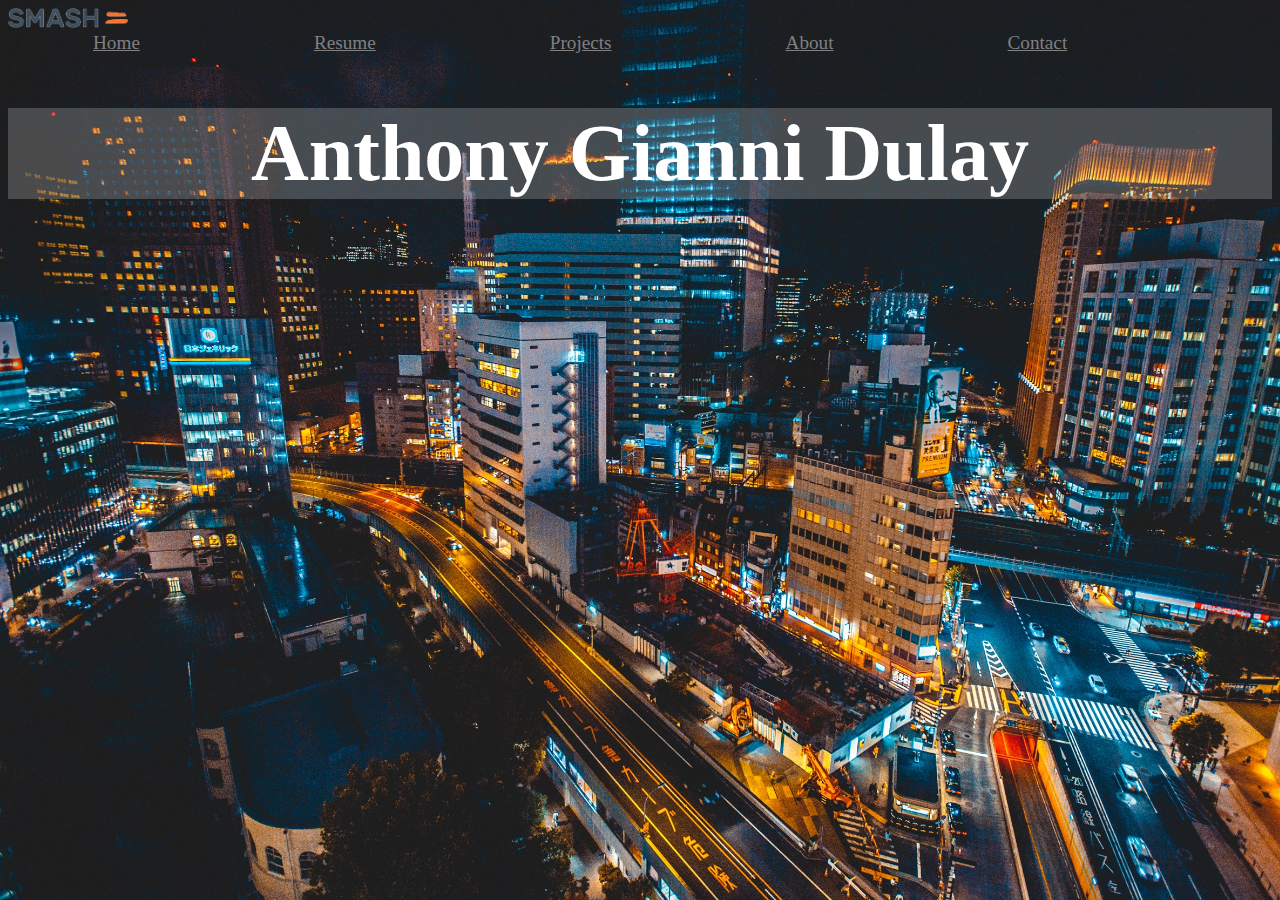
<file: index.html>
<!DOCTYPE html>
<html>

    <head>
    	<title>Anthony Dulay</title>
        <link rel="stylesheet" href="main.css">
        <link href="https://fonts.googleapis.com/css?family=Montserrat" rel="stylesheet">
    </head>
    <body>
        <img id="SMASH" src="SMASH.png" width=120px>
    	<nav>
    		<a class="top_nav_item" href="index.html">Home</a>
    		<a class="top_nav_item" href="Resume.html">Resume</a>
    		<a class="top_nav_item" href="Projects.html">Projects</a>
    		<a class="top_nav_item" href="About.html">About</a>
    		<a class="top_nav_item" href="Contact.html">Contact</a>
    	</nav>
        <section>
            <h1>Anthony Gianni Dulay</h1>
        </section>
        <ol>
        	
        </ol>
    </body>
    
</html>
</file>
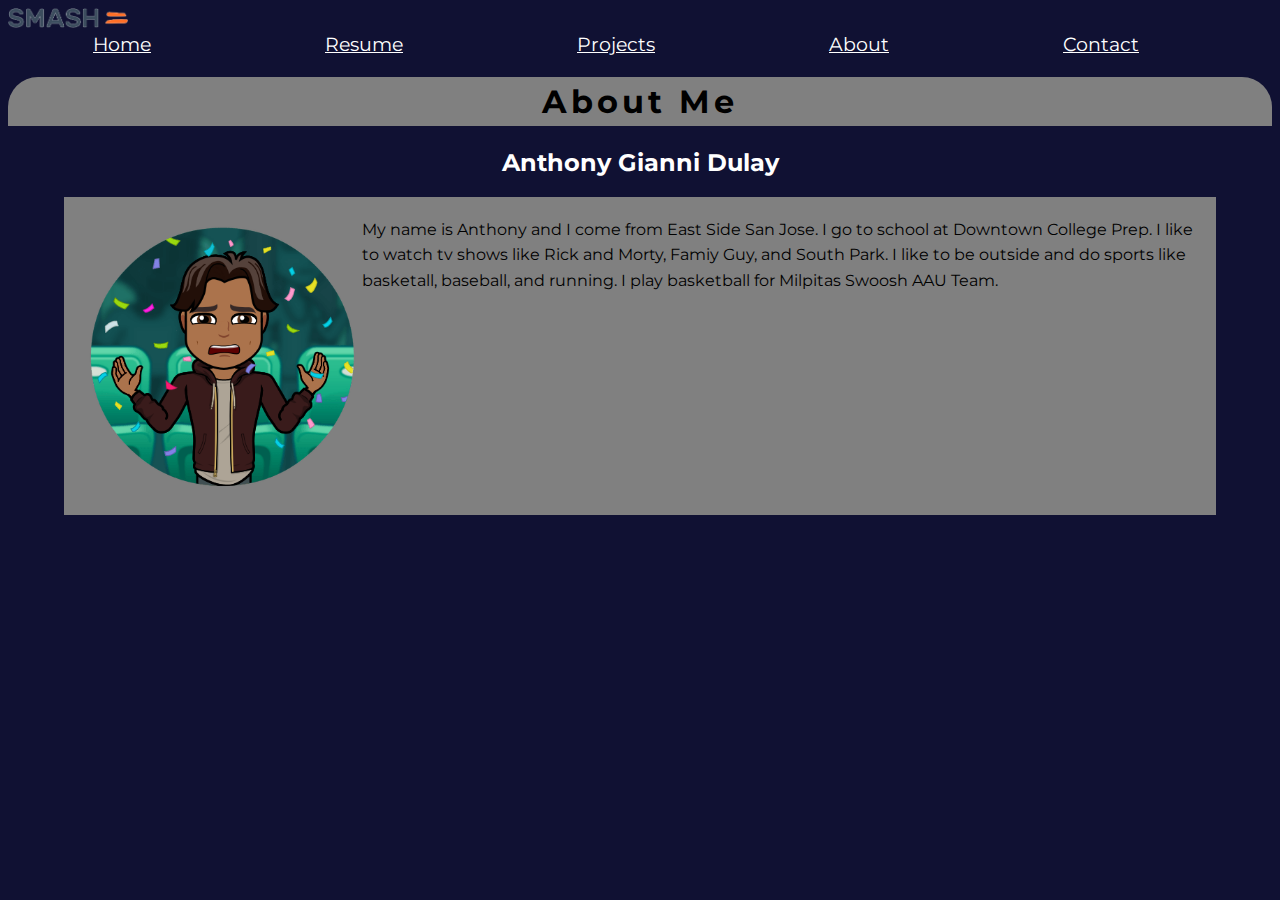
<file: About.html>
<!DOCTYPE html>
<html>
    <head>
	   <title>About Me</title>
        <link rel="stylesheet" href="about.css">
       <link href="https://fonts.googleapis.com/css?family=Montserrat" rel="stylesheet">
    </head>
    <body>
        <img id="SMASH" src="SMASH.png" width=120px>
		<nav id="top_nav"> 
    	   <a class="top_nav_item" href="index.html">Home</a>
    	   <a class="top_nav_item" href="Resume.html">Resume</a>
    	   <a class="top_nav_item" href="Projects.html">Projects</a>
    	   <a class="top_nav_item" href="About.html">About</a>
    	   <a class="top_nav_item" href="Contact.html">Contact</a>
        </nav>
        <div id="detail">
    	   <h1 id="page_title_text">About Me</h1>
    	   <h2 id="htwo">Anthony Gianni Dulay</h2>
    	   <p id="paragraph">
            <img id="picture" src="Image-1.png">
                My name is Anthony and I come from East Side San Jose. I go to school at Downtown College Prep. I like to watch tv shows like Rick and Morty, Famiy Guy, and South Park. I like to be outside and do sports like basketall, baseball, and running. I play basketball for Milpitas Swoosh AAU Team.
           </p>
        </div>

    </body>
</html>
</file>
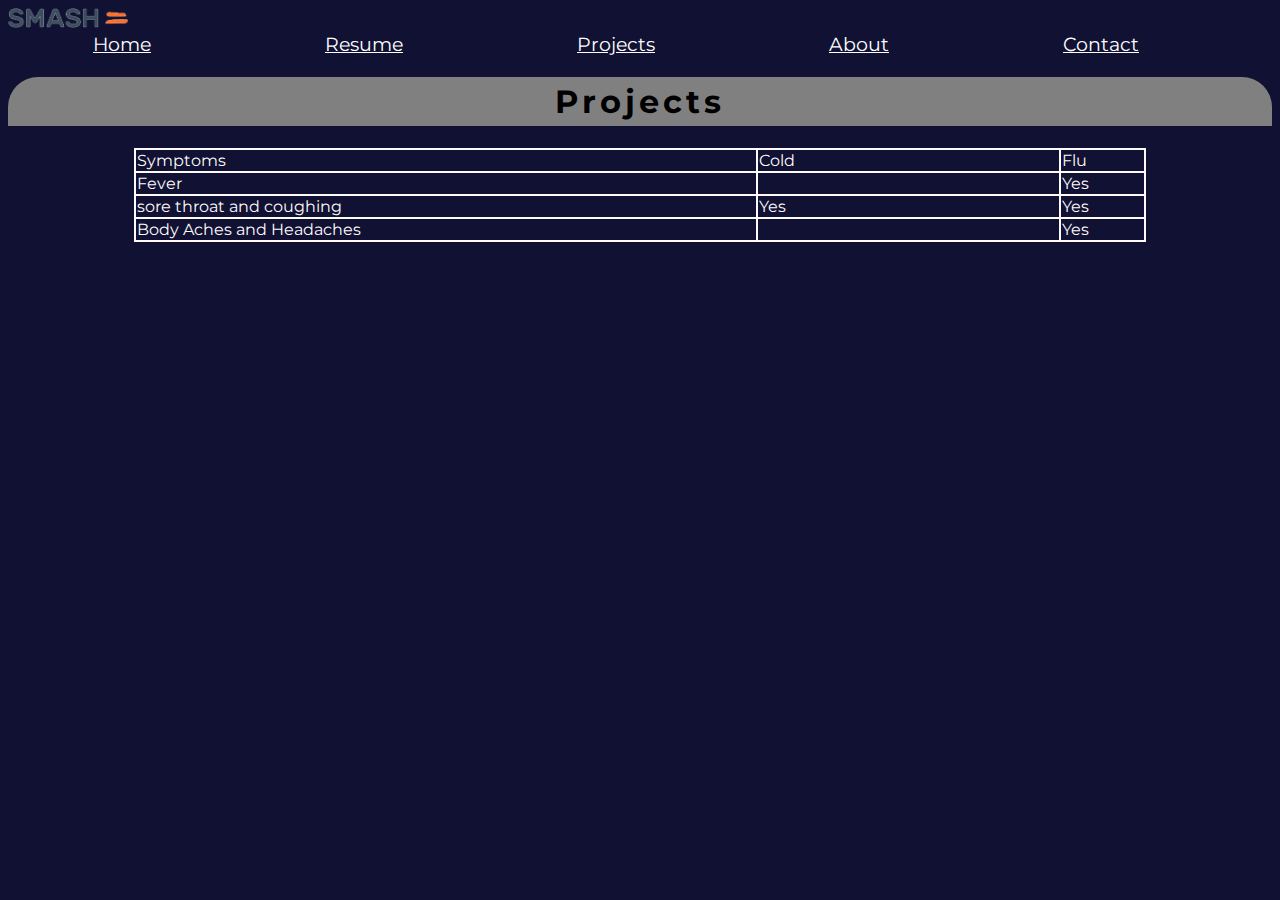
<file: Projects.html>
<!DOCTYPE html>
<html>
<head>
	<title>Projects</title>
	<link rel="stylesheet" href="project.css">
	<link href="https://fonts.googleapis.com/css?family=Montserrat" rel="stylesheet">
</head>
<body>
	<img id="SMASH" src="SMASH.png" width=120px>
	<nav>
    		<a class="top_nav_item" href="index.html">Home</a>
    		<a class="top_nav_item"  href="Resume.html">Resume</a>
    		<a class="top_nav_item" href="Projects.html">Projects</a>
    		<a class="top_nav_item" href="About.html">About</a>
    		<a class="top_nav_item" href="Contact.html">Contact</a>
    	</nav>
    <header>

    <div id="page_content">

    </div id="page_title">
    <h1 id="page_title_text">Projects</h1>
	</div>
    <table>
<!--This is mt first row, I have three columns-->
	<tr>
		<td id="col1">Symptoms</td>
		<td id="col2">Cold</td>
		<td dir="col3">Flu</td>
	</tr>
<!--This are my 3 rows of data, first colum is symptoms, 2nd colum is cold, 3rd colum is flu-->
	<tr>
		<td>Fever</td>
		<td></td>
		<td>Yes</td>
	</tr>
	<tr>
		<td>sore throat and coughing</td>
		<td>Yes</td>
		<td>Yes</td>
	</tr>
	<tr>
	<td>Body Aches and Headaches</td>
	<td></td>
	<td>Yes</td>
	</tr>
    </table>
	

</body>
</html>
</file>
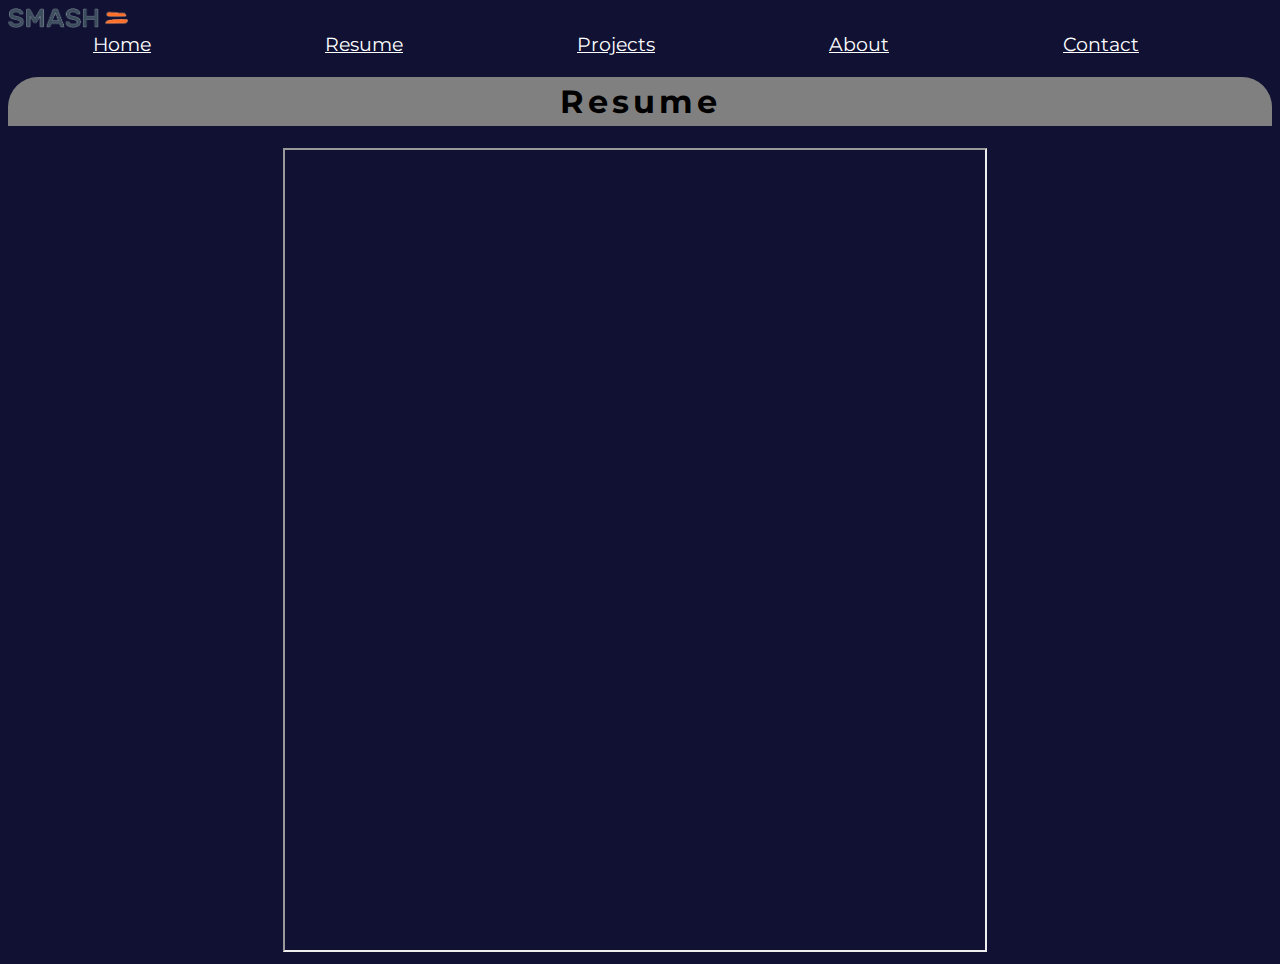
<file: Resume.html>
<!DOCTYPE html>
<html>
<head>
	<title>Resume</title>
	<link rel="stylesheet" href="resume.css">
	<link href="https://fonts.googleapis.com/css?family=Montserrat" rel="stylesheet">
</head>
<body>
	<img id="SMASH" src="SMASH.png" width=120px>
	<nav>
    		<a class="top_nav_item" href="index.html">Home</a>
    		<a class="top_nav_item" href="Resume.html">Resume</a>
    		<a class="top_nav_item" href="Projects.html">Projects</a>
    		<a class="top_nav_item" href="About.html">About</a>
    		<a class="top_nav_item" href="Contact.html">Contact</a>
    	</nav>
<h1  id="page_title_text">Resume</h1>
<iframe id="page" src="Copy of Resume Template + Example (1).pdf" height=800px width=700px></iframe>
</body>
</html>
</file>
<file: main.css>
html {
	font-family: 'Montserrat', sans-serif;
}

body {
	background-image:url(night.jpg);
	background-attachment: fixed;
	background-repeat:no-repeat;
	background-size:cover;
	text-align:left;
	font-family: Georgia;
}

h1 {
	text-align:center;
}

section {
	background-color:rgba(255,255,255,.2);
	font-size:40px;
	color:white;
}

.top_nav_item:hover {
	color:white;
	text-align:right;
	text-decoration:underline;
}

.top_nav_item {
	color: grey;
	font-size: 1.2em;
	margin:85px;
</file>
<file: about.css>
body {
	font-family: 'Montserrat', sans-serif;
	background: #101133;
}

.top_nav_item {
	color: white;
	font-size: 1.2em;
	margin:85px;
}

.top_nav_item:hover {
	color:grey;
	text-align:right;
	text-decoration:underline;
}

#page_title_text{
	text-align:center;
	letter-spacing: 4px;
	background-color:grey;
	border-top-left-radius: 30px;
	border-top-right-radius: 30px;
	padding:5px;
	margin-align

}

#paragraph{
	line-height:1.6;
	overflow: auto;
}

#picture{
	display:circle;
	margin-left:auto;
	margin-right:auto;
	width:25%;
	float:left;
}

#paragraph{
	background-color: grey;
	padding:20px;
	width:88%;
	margin:auto;
}

#htwo{
	color:white;
	text-align:center;
}
</file>
<file: project.css>
table{
	width:80%;
	margin:auto;
	border:black solid 2px;
	border-collapse: collapse;
}

th, td{
	border:snow solid 2px;
}

#col {
	width:40%;
}

#col2, #col3 {
	width: 30%;
}

.top_nav_item {
	color: white;
	font-size: 1.2em;
	margin:85px;
}

.top_nav_item:hover {
	color:grey;
	text-align:right;
	text-decoration:underline;
}

body{
	font-family: 'Montserrat', sans-serif;
	background: #101133;
	color:snow;
}

#page_title_text{
	text-align:center;
	letter-spacing: 4px;
	background-color:grey;
	border-top-left-radius: 30px;
	border-top-right-radius: 30px;
	padding:5px;
	color:black;
</file>
<file: resume.css>
body{
	font-family: 'Montserrat', sans-serif;
	background: #101133;
}

.top_nav_item {
	color: white;
	font-size: 1.2em;
	margin:85px;
}

.top_nav_item:hover {
	color:grey;
	text-align:right;
	text-decoration:underline;
}

#hone{
	color:white;
	text-align:center;
}

iframe{
	margin-left:275px;
	margin-right:30px;
}
#page_title_text{
	text-align:center;
	letter-spacing: 4px;
	background-color:grey;
	border-top-left-radius: 30px;
	border-top-right-radius: 30px;
	padding:5px;
</file>
